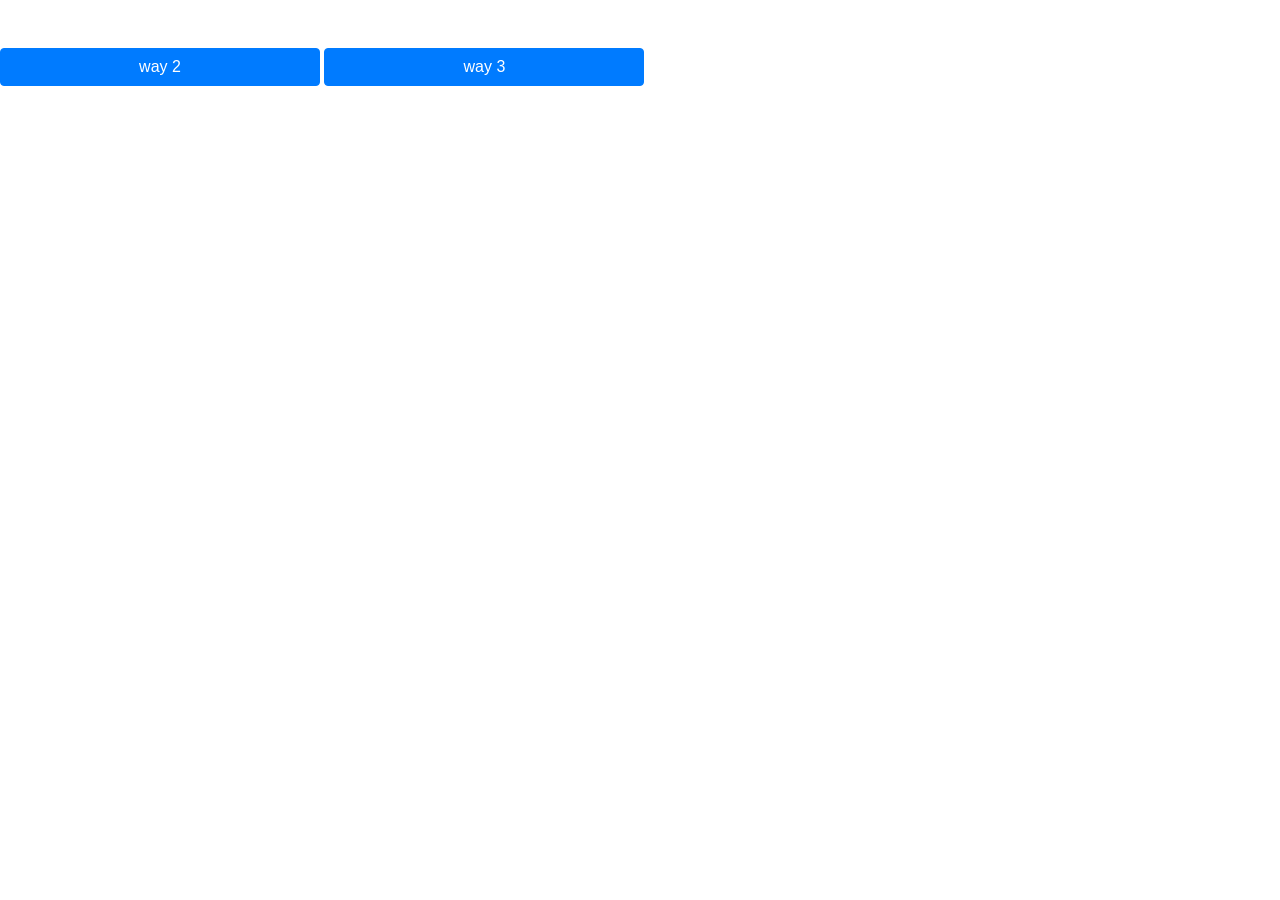
<file: index.html>
<!DOCTYPE html>
<html lang="en">
<head>
    <meta charset="UTF-8">
    <meta name="viewport" content="width=device-width, initial-scale=1.0">
    <title>Way 1</title>
    <!-- bootstrap css -->
        <link rel="stylesheet" href="css/bootstrap.min.css">
    <!-- style css -->
        <link rel="stylesheet" href="css/style.css">
</head>
<body>
    <div class="ways">
        <a class="btn btn-primary w-25 mb-5 mt-5" href="way2.html">way 2 </a>
        <a class="btn btn-primary w-25 mb-5 mt-5" href="way3.html">way 3 </a>
    </div>
    <div class="container">
        <div class="row test">
            
        </div>
    </div>



    <!-- jquery js -->
    <script src="js/jquery.slim.min.js"></script>
    <!-- popper js  -->
    <script src="js/popper.min.js"></script>
    <!-- bootstrap js  -->
    <script src="js/bootstrap.min.js"></script>
    <!-- main js  -->
    <script src="js/main.js"></script>
        
</body>
</html>
</file>
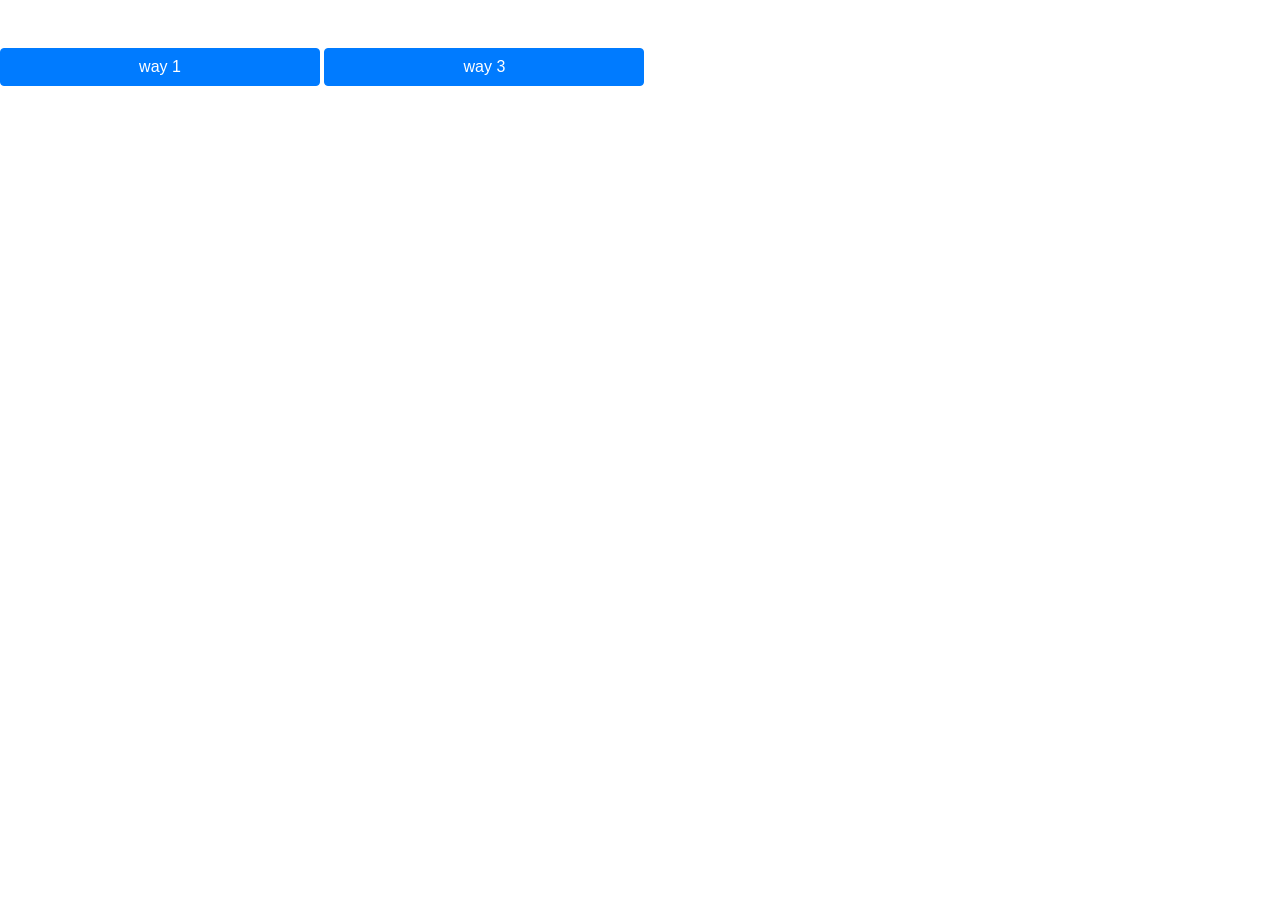
<file: way2.html>
<!DOCTYPE html>
<html lang="en">
<head>
    <meta charset="UTF-8">
    <meta name="viewport" content="width=device-width, initial-scale=1.0">
    <title>Way 2</title>
    <!-- bootstrap css -->
        <link rel="stylesheet" href="css/bootstrap.min.css">
    <!-- style css -->
        <link rel="stylesheet" href="css/style.css">
</head>
<body>
   
    <div class="ways">
        <a class="btn btn-primary w-25 mb-5 mt-5" href="index.html">way 1 </a>
        <a class="btn btn-primary w-25 mb-5 mt-5" href="way3.html">way 3 </a>
    </div>
    <div class="container">
        <div class="row testt">
            
        </div>
    </div>



    <!-- jquery js -->
    <script src="js/jquery.slim.min.js"></script>
    <!-- popper js  -->
    <script src="js/popper.min.js"></script>
    <!-- bootstrap js  -->
    <script src="js/bootstrap.min.js"></script>
    <!-- main js  -->
    <script src="js/main.js"></script>
        
</body>
</html>
</file>
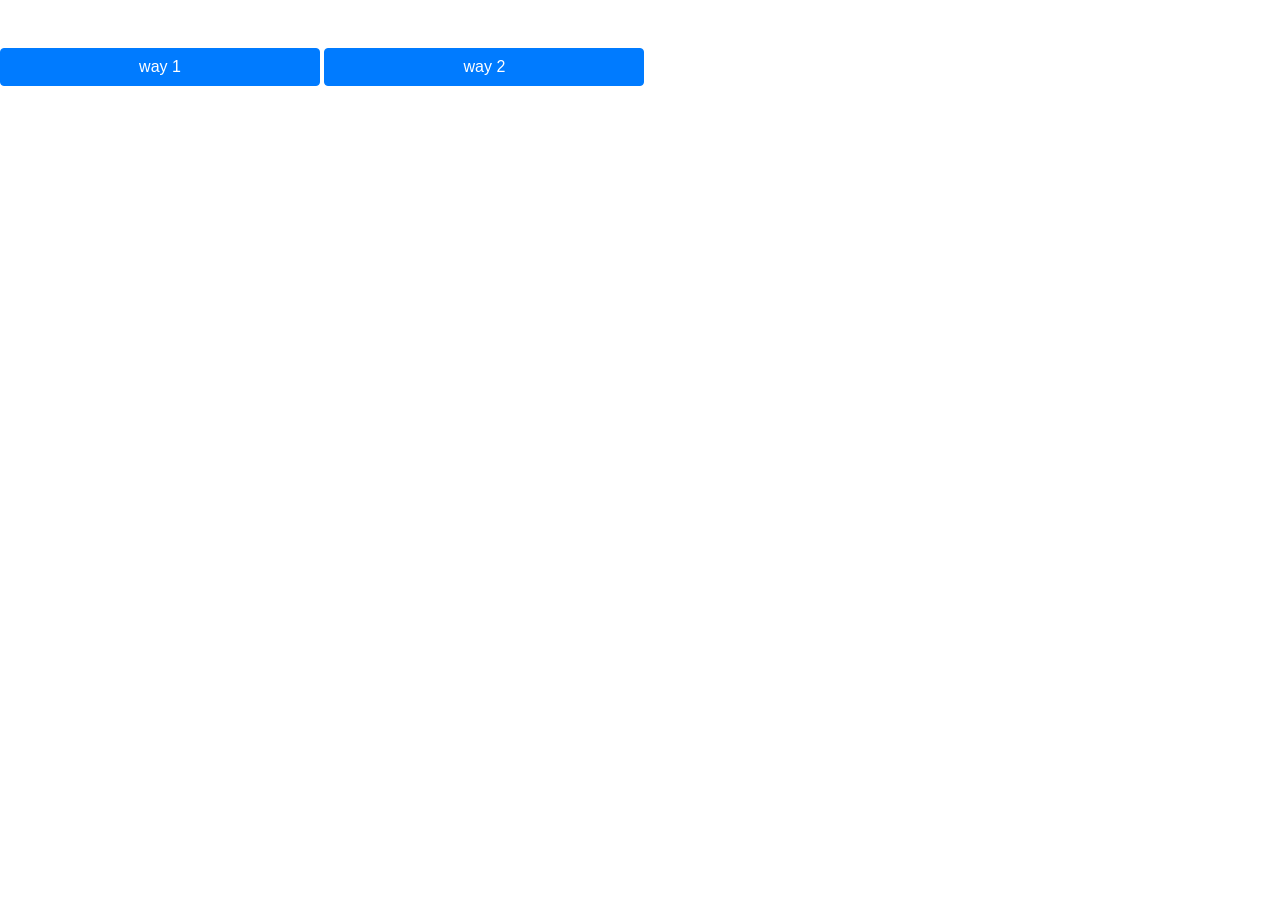
<file: way3.html>
<!DOCTYPE html>
<html lang="en">
<head>
    <meta charset="UTF-8">
    <meta name="viewport" content="width=device-width, initial-scale=1.0">
    <title>Way 3</title>
    <!-- bootstrap css -->
        <link rel="stylesheet" href="css/bootstrap.min.css">
    <!-- style css -->
        <link rel="stylesheet" href="css/style.css">
</head>
<body>
    
    <div class="ways">
        <a class="btn btn-primary w-25 mb-5 mt-5" href="index.html">way 1 </a>
        <a class="btn btn-primary w-25 mb-5 mt-5" href="way2.html">way 2 </a>
    </div>
    <div class="container">
        <div class="row testtt">
            
        </div>
    </div>



    <!-- jquery js -->
    <script src="js/jquery.slim.min.js"></script>
    <!-- popper js  -->
    <script src="js/popper.min.js"></script>
    <!-- bootstrap js  -->
    <script src="js/bootstrap.min.js"></script>
    <!-- main js  -->
    <script src="js/main.js"></script>
        
</body>
</html>
</file>
<file: css/style.css>
.watch {
    background-color: red;
}
</file>
